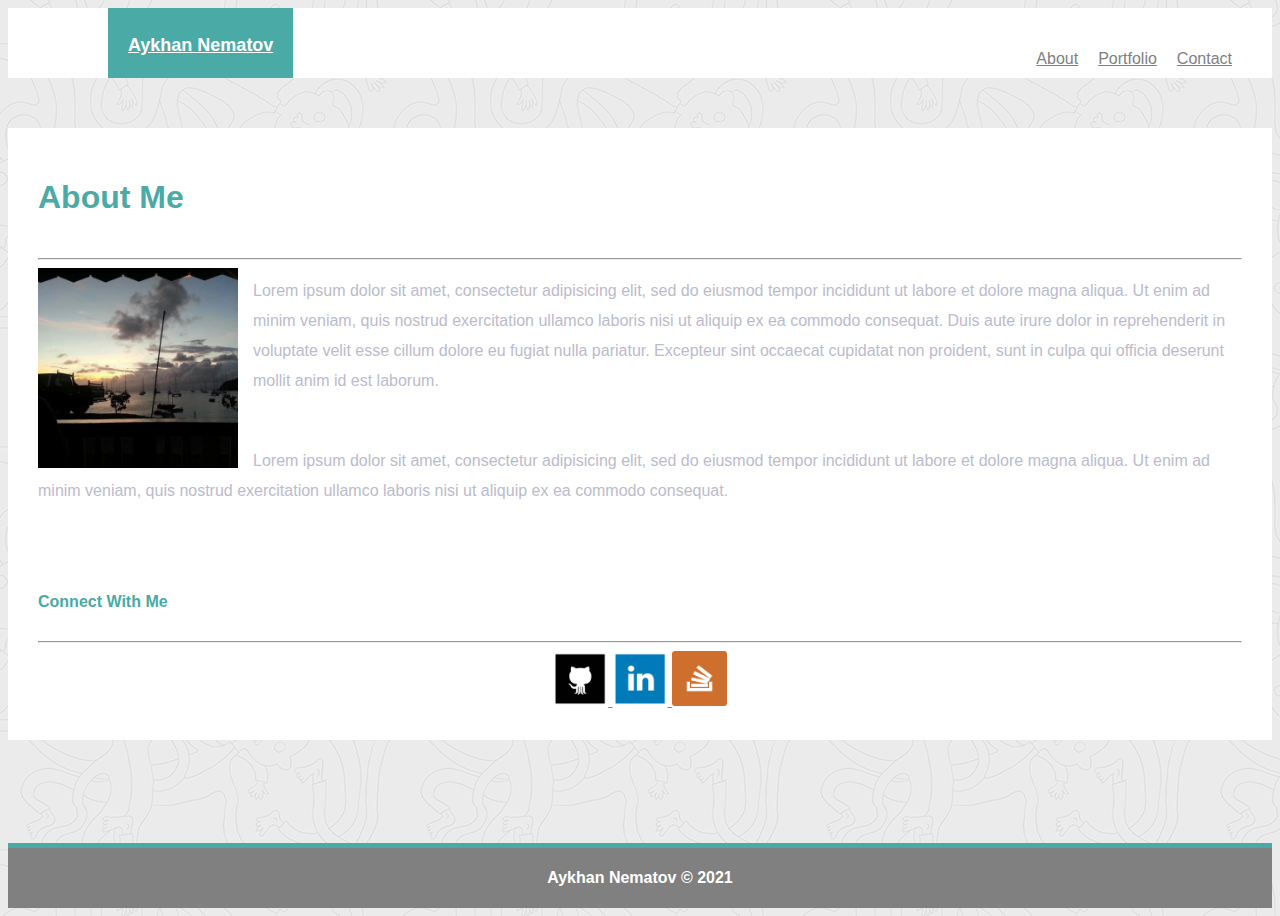
<file: index.html>
<!DOCTYPE html>
<html lang="en">
<head>
    <meta charset="UTF-8">
    <meta http-equiv="X-UA-Compatible" content="IE=edge">
    <meta name="viewport" content="width=device-width, initial-scale=1.0">
    <title>Document</title>
    <link rel="stylesheet" href="https://cdn.jsdelivr.net/npm/bootstrap@4.6.0/dist/css/bootstrap.min.css" integrity="sha384-B0vP5xmATw1+K9KRQjQERJvTumQW0nPEzvF6L/Z6nronJ3oUOFUFpCjEUQouq2+l" crossorigin="anonymous">
    <link rel="stylesheet" href="./responsive.css">
</head>
<body>
    <header>
        <a class="ad" href="./index.html">Aykhan Nematov</a>
        <nav>
            <ul>
                <li>
                    <a href="./index.html" >About</a>
                </li>
                <li>
                    <a href="./portfolio.html">Portfolio</a>
                </li>
                <li>
                    <a href="./contact.html">Contact</a>
                </li>
            </ul>
        </nav>
    </header>
    <div class="container">
        <section class="row">
            <div class=" section col-md-8 ">
                <h1>About Me</h1>
                <hr>
                
                <img class="sekil" src="./imgs/natebeach.jpeg">
                
                <p class="p1">Lorem ipsum dolor sit amet, consectetur adipisicing elit, sed do eiusmod tempor incididunt ut labore et dolore magna aliqua. Ut enim ad minim veniam, quis nostrud exercitation ullamco laboris nisi ut aliquip ex ea commodo consequat. Duis aute irure dolor in reprehenderit in voluptate velit esse cillum dolore eu fugiat nulla pariatur. Excepteur sint occaecat cupidatat non proident, sunt in culpa qui officia deserunt mollit anim id est laborum.</p>
                <br>
              <p class="p2">
                Lorem ipsum dolor sit amet, consectetur adipisicing elit, sed do eiusmod tempor incididunt ut labore et dolore magna aliqua. Ut enim ad minim veniam, quis nostrud exercitation ullamco laboris nisi ut aliquip ex ea commodo consequat.
              </p>
            </div>
            
            
            <aside class="col-md-8 col-lg-3">
                <h1>Connect With Me</h1>
                <hr>
                <div class="logos">
                <a href="http://github.com/Aykhan85">
                  <img src="./imgs/github.png">
                </a>
                <a href="http://linkedin.com">
                  <img src="./imgs/linkedin.png">
                </a>
                <a href="http://stackoverflow.com">
                  <img src="./imgs/stackoverflow.png">
                </a>
                </div>
           </aside>

        </section>

   
    </div>
    
    <footer>
        Aykhan Nematov &copy; 2021
    </footer>

    
</body>
</html>
</file>
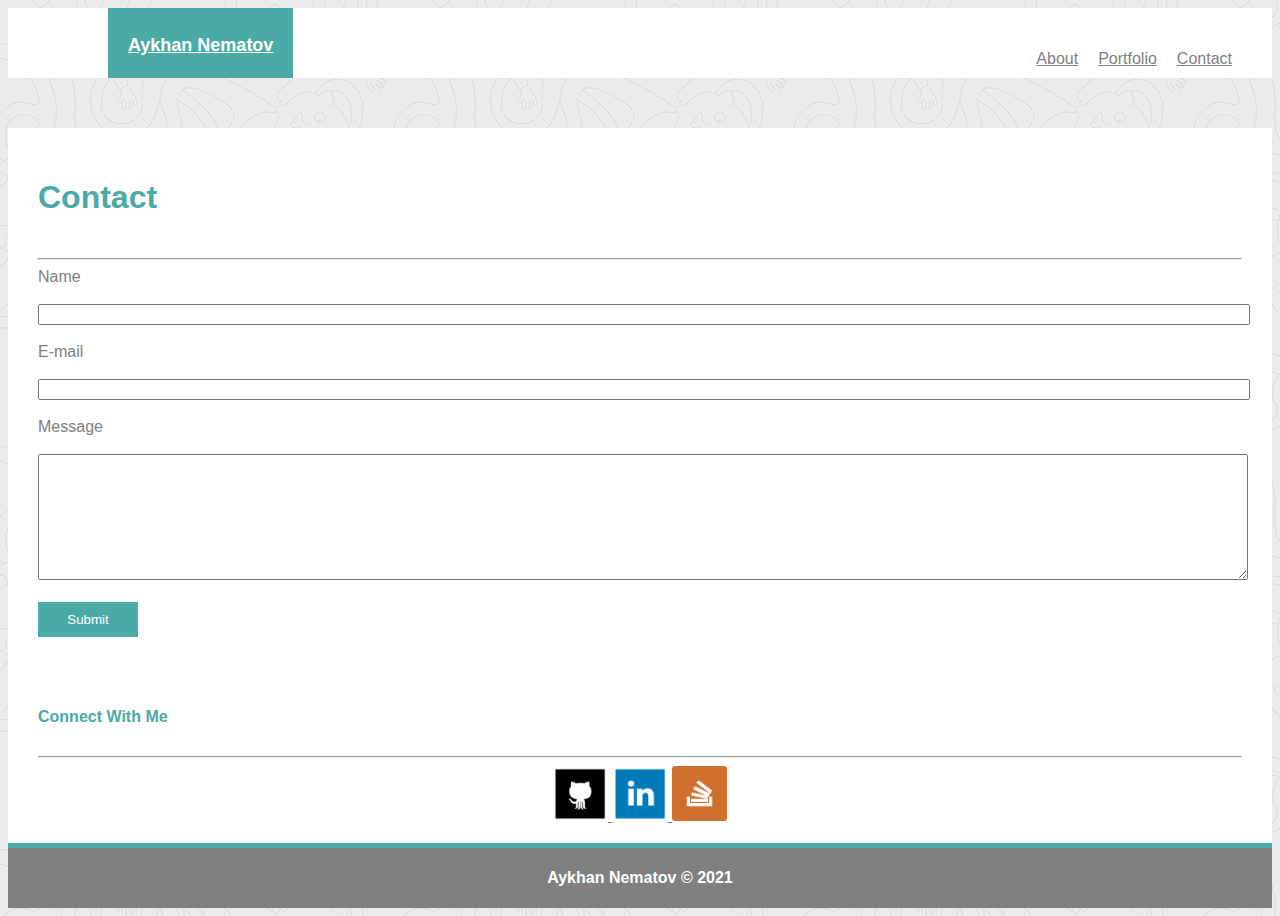
<file: contact.html>
<!DOCTYPE html>
<html lang="en">
<head>
    <meta charset="UTF-8">
    <meta http-equiv="X-UA-Compatible" content="IE=edge">
    <meta name="viewport" content="width=device-width, initial-scale=1.0">
    <title>Contact</title>
    <link rel="stylesheet" href="https://cdn.jsdelivr.net/npm/bootstrap@4.6.0/dist/css/bootstrap.min.css" integrity="sha384-B0vP5xmATw1+K9KRQjQERJvTumQW0nPEzvF6L/Z6nronJ3oUOFUFpCjEUQouq2+l" crossorigin="anonymous">
    <link rel="stylesheet" href="./responsive.css">
</head>
<body>
    <header>
        <a class="ad" href="./index.html">Aykhan Nematov</a>
        <nav>
            <ul>
                <li>
                    <a href="./index.html" >About</a>
                </li>
                <li>
                    <a href="./portfolio.html">Portfolio</a>
                </li>
                <li>
                    <a href="./contact.html">Contact</a>
                </li>
            </ul>
        </nav>
    </header>

    <div class="container">
        <section class="row">
            
            <div class=" section col-md-8">

            <h1>Contact</h1>
            <hr>
            <label for="name">Name</label><br><br>
            <input id="name" type="text"><br><br>
            <label for="email">E-mail</label><br><br>
            <input type="email" id="email"><br><br>
            <label for="message">Message</label><br><br>
            <textarea rows="8"  id="message"></textarea><br><br>
            <input class="submit"  type="submit" class="submit">

            </div>

            
            <aside class="col-md-8 col-lg-3">
                <h1>Connect With Me</h1>
                <hr>
                <div class="logos">
                <a href="http://github.com/Aykhan85">
                  <img src="./imgs/github.png">
                </a>
                <a href="http://linkedin.com">
                  <img src="./imgs/linkedin.png">
                </a>
                <a href="http://stackoverflow.com">
                  <img src="./imgs/stackoverflow.png">
                </a>
                </div>
           </aside>
        </section>

        
    </div>
    <footer>
        Aykhan Nematov &copy; 2021
    </footer>
    
</body>
</html>
</file>
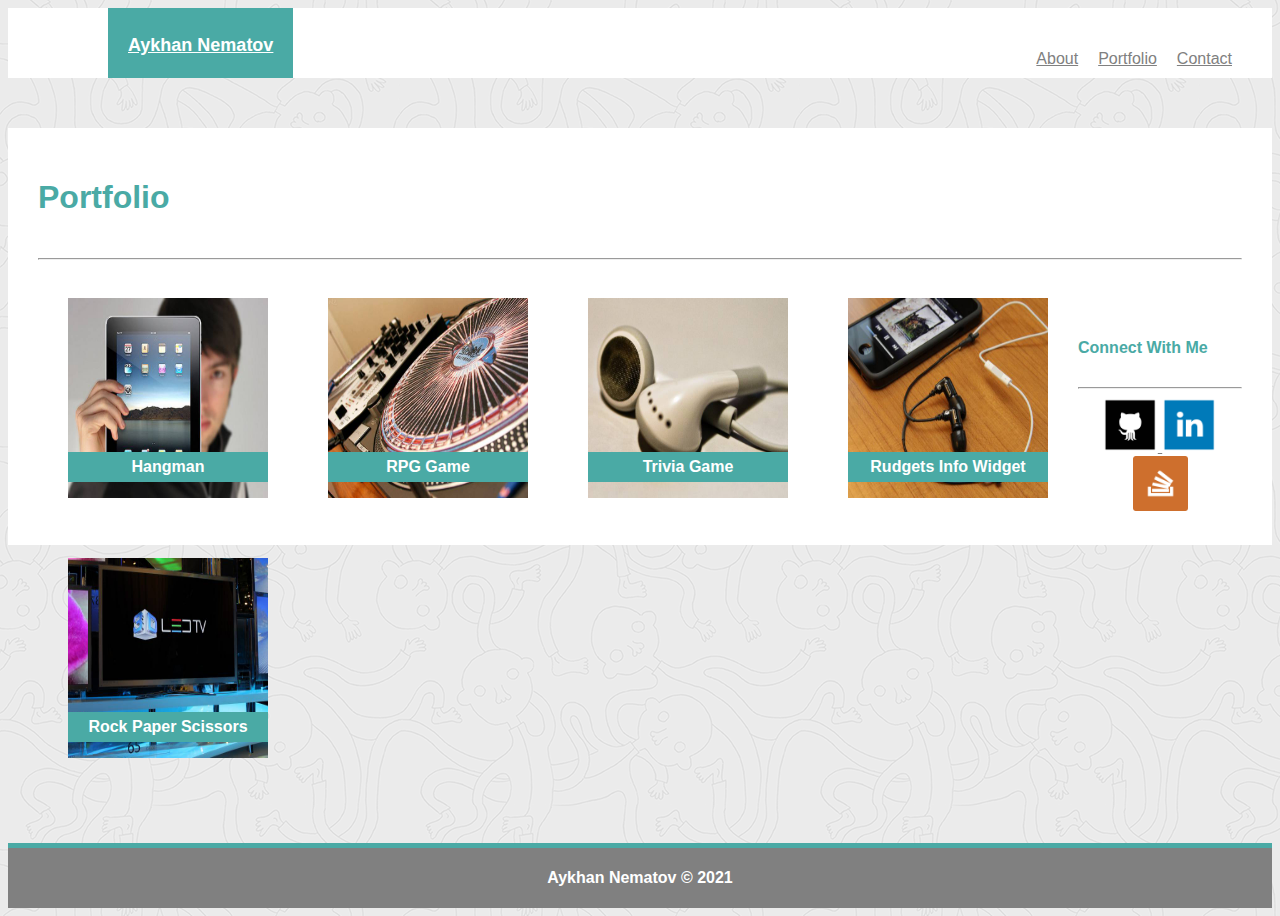
<file: portfolio.html>
<!DOCTYPE html>
<html lang="en">
<head>
    <meta charset="UTF-8">
    <meta http-equiv="X-UA-Compatible" content="IE=edge">
    <meta name="viewport" content="width=device-width, initial-scale=1.0">
    <title>Portfolio</title>
    <link rel="stylesheet" href="https://cdn.jsdelivr.net/npm/bootstrap@4.6.0/dist/css/bootstrap.min.css" integrity="sha384-B0vP5xmATw1+K9KRQjQERJvTumQW0nPEzvF6L/Z6nronJ3oUOFUFpCjEUQouq2+l" crossorigin="anonymous">
    <link rel="stylesheet" href="./responsive.css">
</head>
<body>
    <header>
        <a class="ad" href="./index.html">Aykhan Nematov</a>
        <nav>
            <ul>
                <li>
                    <a href="./index.html" >About</a>
                </li>
                <li>
                    <a href="./portfolio.html">Portfolio</a>
                </li>
                <li>
                    <a href="./contact.html">Contact</a>
                </li>
            </ul>
        </nav>
    </header>

    <div class="container">
        <section class="row">
            <div class=" section col-md-9 col-lg-6 col-sm-7">
                <h1>Portfolio</h1>
                <hr>
                <div class="row">
                    <div class="col-md-6">
                <div class="sekil1">
                    <p>Hangman</p>
                        <img class="img" src="./images/technics-q-c-640-480-1.jpg" > 
                    
                    </div>
                    </div>
                    <div class="col-md-6">
                <div class="sekil1">
                <img class="img" src="./images/technics-q-c-640-480-2.jpg" >
                <p>RPG Game </p>
            </div>
            </div>
            </div>

                  <div class="row">
                      <div class="col-md-6">
                <div class="sekil1">
                    <img class="img" src="./images/technics-q-c-640-480-5.jpg" > 
                    <p>Trivia Game</p>
                    </div>
                    </div>

                    <div class="col-md-6">
                    <div class="sekil1">
                <img class="img" src="./images/technics-q-c-640-480-7.jpg" >
                <p>Rudgets Info Widget</p>
                </div>
                </div>
                </div>
               
                <div class="row">
                <div class="col-md-6">
                <div class="sekil1">
                <img class="img" src="./images/technics-q-c-640-480-9.jpg" >
                <p>Rock Paper Scissors</p>
                </div>
                </div>
                </div>

                </div>
                
                <aside class="col-md-9 col-lg-5 col-sm-7">
                    <h1>Connect With Me</h1>
                    <hr>
                    <div class="logos">
                    <a href="http://github.com/Aykhan85">
                      <img src="./imgs/github.png">
                    </a>
                    <a href="http://linkedin.com">
                      <img src="./imgs/linkedin.png">
                    </a>
                    <a href="http://stackoverflow.com">
                      <img src="./imgs/stackoverflow.png">
                    </a>
                    </div>
               </aside>
        </section>

   
    </div>
    <footer>

         Aykhan Nematov &copy; 2021

    </footer>
    
</body>
</html>
</file>
<file: responsive.css>
body{
    background-image: url(./imgs/ignasi_pattern_s.png);
    font-family: Arial, Helvetica, sans-serif;
    position: relative;
    min-height: 100vh;
   
    
}
header{
    height: 70px;
    background-color: white;
    display: flex;
    flex-wrap: wrap;
    
}
.ad{
    background-color: #4aaaa5;
    padding: 20px;
    color: white;
    text-align: center;
    height: 100%;
    box-sizing: border-box;
    line-height: 35px;
    justify-content: flex-start;
    font-weight: 700;
    font-size: 18px;
    margin-left: 100px;
    
}
nav{
    margin-left: auto;
    justify-content: center;
    align-self: center;
}
nav>ul {
    display: flex;
    flex-direction: row;
    margin-right: 20px;
    
}
li{
    list-style: none;
    margin-right: 20px;
  
}
a{
    color: gray;
    
}
li a{
    line-height: 70px;
}
a:hover{
    
    text-decoration: none;
}
.sekil {
    width: 200px;
    height: 200px;
    float: left;
    margin-right: 15px;
    
    
}
section{
 
    flex-wrap: wrap;
    margin-top: 50px;
}



p {
    line-height: 30px;
    color: #bbc;
    

}
section h1{
    color: #4aaaa5;
    padding-bottom: 20px;
    font-weight: 700;
    background-color: white;
}
.section{
    background-color: white;
    padding: 30px;
    box-sizing: border-box;
}
aside h1{
    font-size: 16px;
}
.logos{
    background-color: white;
    text-align: center;
}
.logos img{
    width: 55px;
    height: 55px;
    
}
aside{
    align-self: flex-start;
    background-color: white;
    margin-left: 40px;
    padding: 30px;
    margin-left: auto;
    

}
footer{
    height: 60px;
    background-color: gray;
    text-align: center;
    line-height: 60px;
    color: white;
    font-weight: bold;
    font-size: 16px;
    border-top: 5px solid #4aaaa5;
    position: absolute;
    width: 100%;
    bottom: 0px;
    
}
@media (max-width:991px){
    header .ad{
        margin: 0;
        padding: 0;
        width: 100%;
        text-align: center;
        line-height: 70px;
        
    }
    nav{
        margin-left: auto;
        margin-right: auto;
    

    }
   aside{
       margin-left: auto;
       margin-right: auto;
       margin-top: 30px;
   }
   .section{
    margin-right: auto;
    margin-left: auto;
}
}
label{
    color: gray;
}


input,textarea{
    width: 100%;
}

.submit{
    width: 100px;
    padding: 10px 20px;
    background-color: #4aaaa5;
    color: white;
    border: none;
}
.sekil1 img{
    width: 200px;
    height: 200px;
    
    
    
}
.sekil1{
    width: 200px;
    height: 200px;
    position: relative;
    float: left;
    margin: 30px;
    
}

.sekil1>p{
    position: absolute;
    height: 30px;
    background-color: #4aaaa5;
    color: white;
    width: 100%;
    bottom: 0px;
    text-align: center;
    font-weight: bold;
}
</file>
